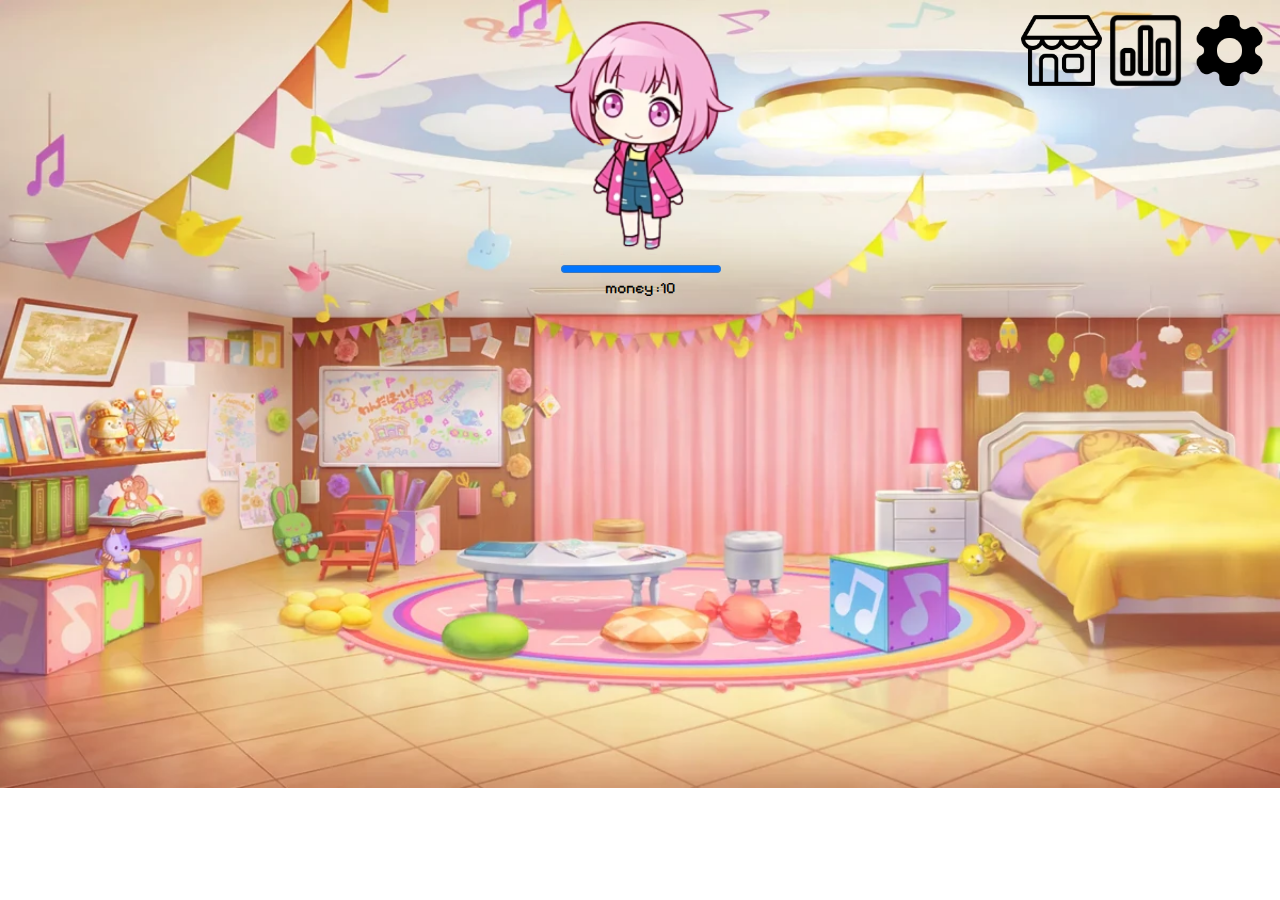
<file: index.html>
<!DOCTYPE html>
<html lang="en">
  <head>
    <meta charset="UTF-8" />
    <link
      href="https://fonts.googleapis.com/css2?family=Pixelify+Sans:wght@400;500;600;700&display=swap"
      rel="stylesheet"
    />
    <link
      rel="shortcut icon"
      href="./res/img/chibi_emu.png"
      type="image/x-icon"
    />
    <link rel="stylesheet" href="./res/css/style.css" />
    <meta name="viewport" content="width=device-width, initial-scale=1.0" />
    <title>Emu Quest</title>
  </head>
  <body>
    <div id="header">
      <div id="shop">
        <div id="item1">
          <img
            src="./res/img/fantasy_sword.png"
            alt="mec"
            id="fantasySword"
            draggable="false"
          />
          <p>Sword of Shadows</p>
          <p id="fantasySwordPriceCounter">Price: 10g</p>
          <p id="fantasySwordLvlCounter">Lvl: 0</p>
        </div>
        <div id="item2">
          <img
            src="./res/img/HealthIcon.png"
            alt="upgrade hp"
            id="bossHealthUp"
            draggable="false"
          />
          <p>Boss Health Upgrade</p>
          <p id="bossHealthPriceCounter">Price: 50g</p>
          <p id="bossHealthLvlCounter">Lvl: 0</p>
        </div>
        <div id="item3">ahkhkhkhkhk</div>
      </div>
      <div id="header2">
        <img src="./res/img/shop.png" alt="shop" id="shopIcon" />
        <img src="./res/img/stats.png" alt="" id="statsIcon" />
        <img src="./res/img/gear.png" alt="settings" id="settingsIcon" />
      </div>
    </div>
    <div id="settings">
      <h3>Settings</h3>
      <p id="restart">Restart</p>
    </div>
    <div id="main">
      <div>
        <img src="./res/img/chibi_emu.png" alt="" id="emu" draggable="false" />
        <br id="brek">
        <progress id="healthBar" value="100" max="100"></progress>
        <p id="moneyCounter">money :10</p>
      </div>
    </div>
    <script src="./res/js/script.js"></script>
  </body>
</html>
</file>
<file: res/css/style.css>
*{
    overflow: hidden;
    margin: 0;
    font-family: "Pixelify Sans", cursive;
    user-select: none;
}
body{
    background-image: url(../img/Background.webp);
    background-size: cover;
    background-repeat: no-repeat;
}
#header2{
    position: fixed; /* or position: absolute; */
        top: 10px; /* adjust the top position as needed */
        right: 10px; /* adjust the right position as needed */
}
#shopIcon, #settingsIcon, #statsIcon{
    max-width: 100%;
    max-height: 100%;
   height: 9vh;
}
#shop{
    background-color: rgba(245, 245, 220, 0.5);
    display: none;
}
#item1, #item2, #item3{
    background-color: beige;
    border-radius: 25px;
    border: 3px solid black;
    width: 50%;
    text-align: center;
    margin: auto;
}
#shop img{
max-width: 150px;
padding-top: 3px;
}
#settings{
    background-color: beige;
    border-radius: 25px;
    border: 3px solid black;
    text-align: center;
    width: 50%;
    margin: auto;
    display: none;
    z-index: 1;
}
#emu{
    width: 255px;
}
#main{
    display: flex;
    justify-content: center;
    align-items: center;
}
#healthBar{
  margin-left: 48px;
}
#moneyCounter{
    text-align: center;
}
</file>
